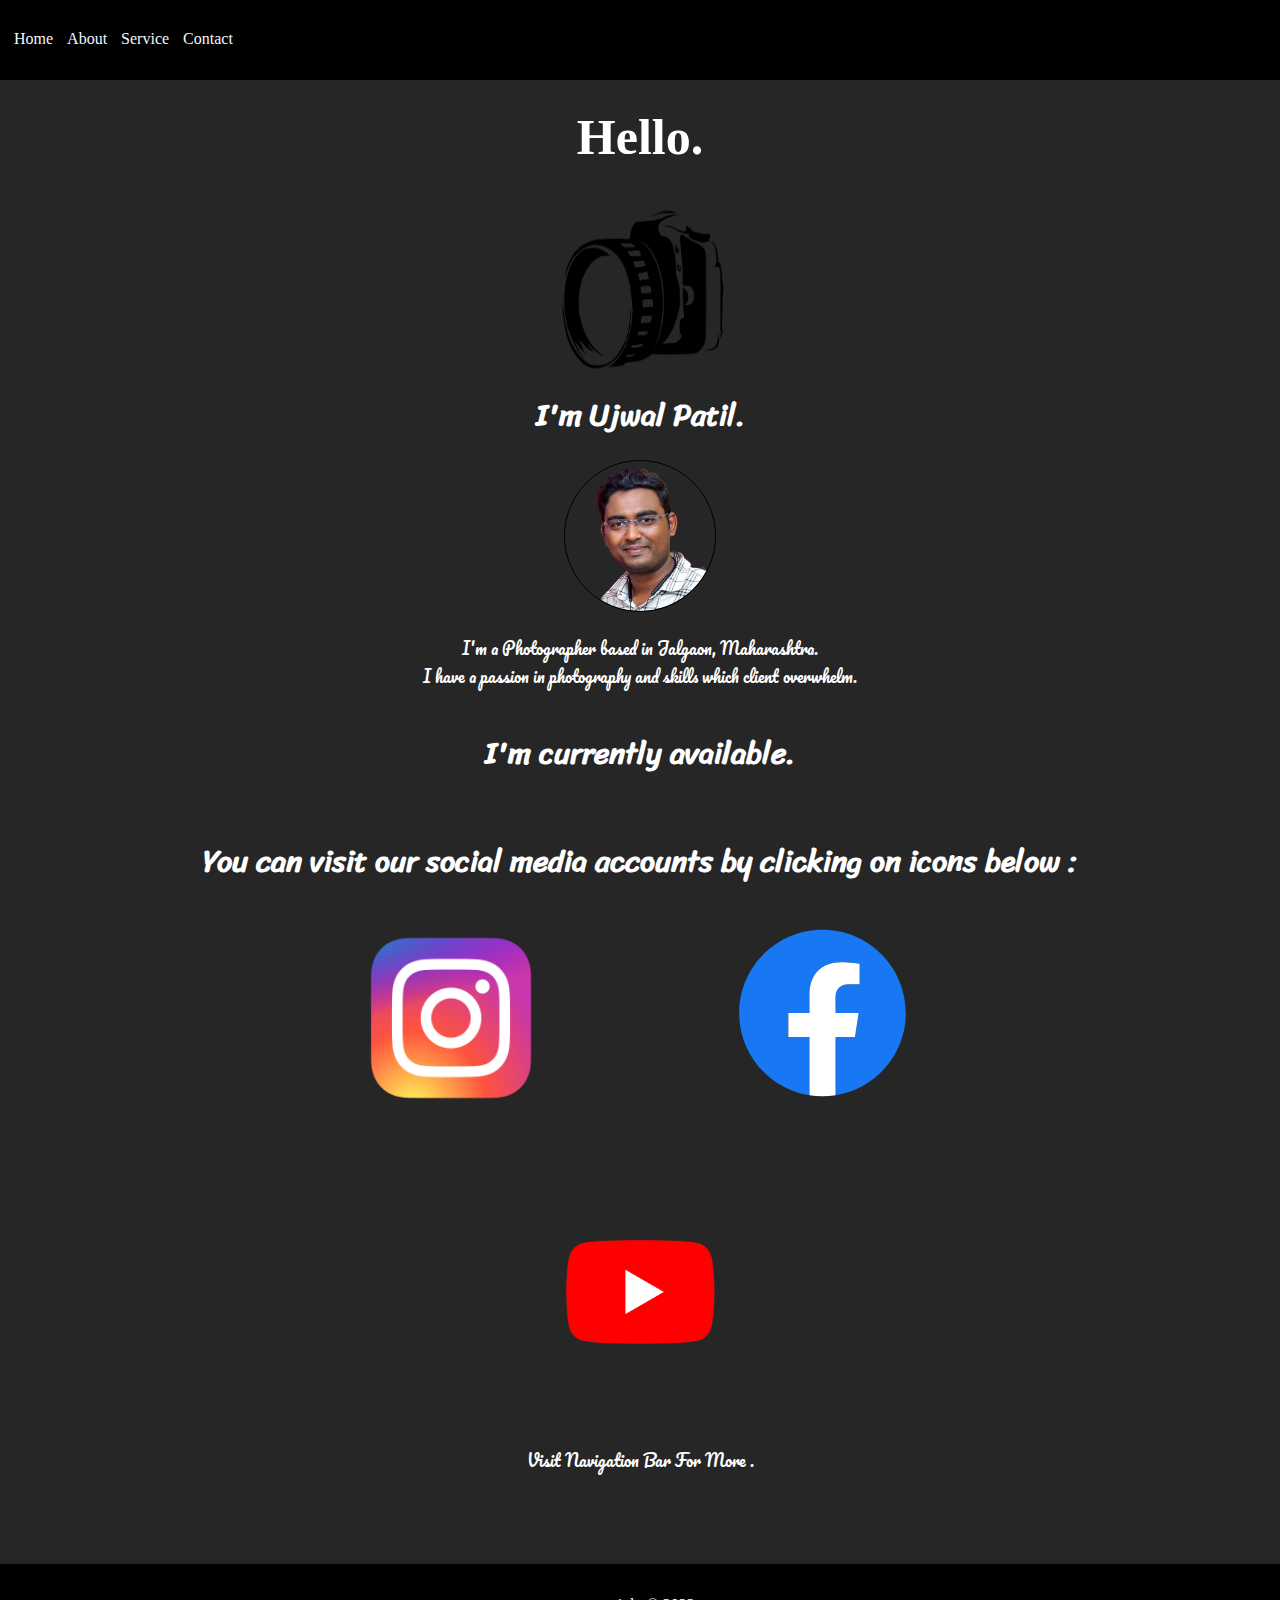
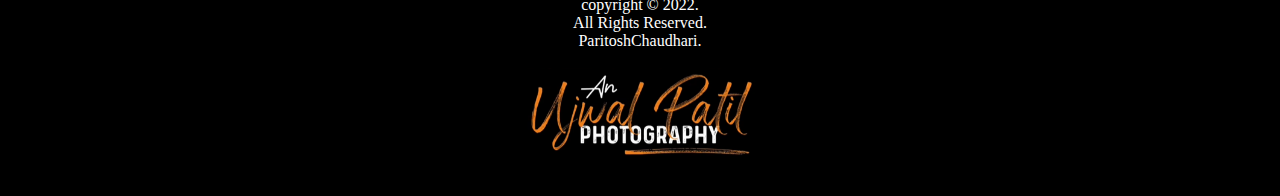
<file: index.html>
<!DOCTYPE html>
<html lang="en">
<head>
    <meta charset="UTF-8">
    <meta http-equiv="X-UA-Compatible" content="IE=edge">
    <meta name="viewport" content="width=device-width, initial-scale=1.0">
    <title>An Ujwal Patil Photography</title>
    <link rel="shortcut icon" href="favicon.ico" type="image/x-icon">
    <link href="https://fonts.googleapis.com/css2?family=Pacifico&display=swap" rel="stylesheet">
    <link href="https://fonts.googleapis.com/css2?family=Sriracha&display=swap" rel="stylesheet">
    <link rel="stylesheet" href="styles.css">
</head>
<body>
   <header>
   <div class="div1">
    <nav class="navbar">
        <ul>
            <li><a href="index.html">Home</a></li>
            <li><a href="About.html">About</a></li>
            <li><a href="Service.html">Service</a></li>
            <li><a href="Contact.html">Contact</a></li>
           
           
           
            
            
            
        </ul>
    </nav>
</div> 
    </header> <br><br><br><br><br><br>
    <main>
        <div class="div3">
           <h1>Hello.</h1><br>
           <img src="Camera.png" alt="cameraImage" class="camera">
           <h2>I'm Ujwal Patil.</h2> <br>
           <img src="Uj.png" alt="UjwalImage" height="150px" width="auto" class="uj"><br><br>
           <p class="p1">I'm a Photographer based in Jalgaon, Maharashtra. <br>
            I have a passion in photography and skills which client overwhelm.
           </p> <br><br>
          
           <h2>I'm currently available.</h2> <br><br><br>
       
    </div>
    </main>
    <h2>You can visit our social media accounts by clicking on icons below : </h2>
   
          <a href="https://instagram.com/an_ujwal_patil_photography?igshid=YmMyMTA2M2Y="> <img src="Instagram.png" alt="instaImage" height="200px" width="auto" class="insta"></a> 
          <a href="https://www.facebook.com/ujwallpatil"><img src="Facebook.svg" alt="Facebookimage" height="250px" width="auto"></a> <br>
          <a href="www.youtube.com/channel/UCYHIiq4u5mUAmujwa0dXRHg"> <img src="Youtube.png"              alt="youtubeImage" height="300px" width="auto"></a>
          <p class="p2"> Visit  Navigation  Bar  For  More . </p> <br><br><br><br><br>

    <footer class="foot">
        
            copyright © 2022. <br>
            All Rights Reserved. <br>
            ParitoshChaudhari. <br><br>

            <img src="ujp.png" alt="ujp" class="ujp">
    </footer>
          
           



           
</body>
</html>
</file>
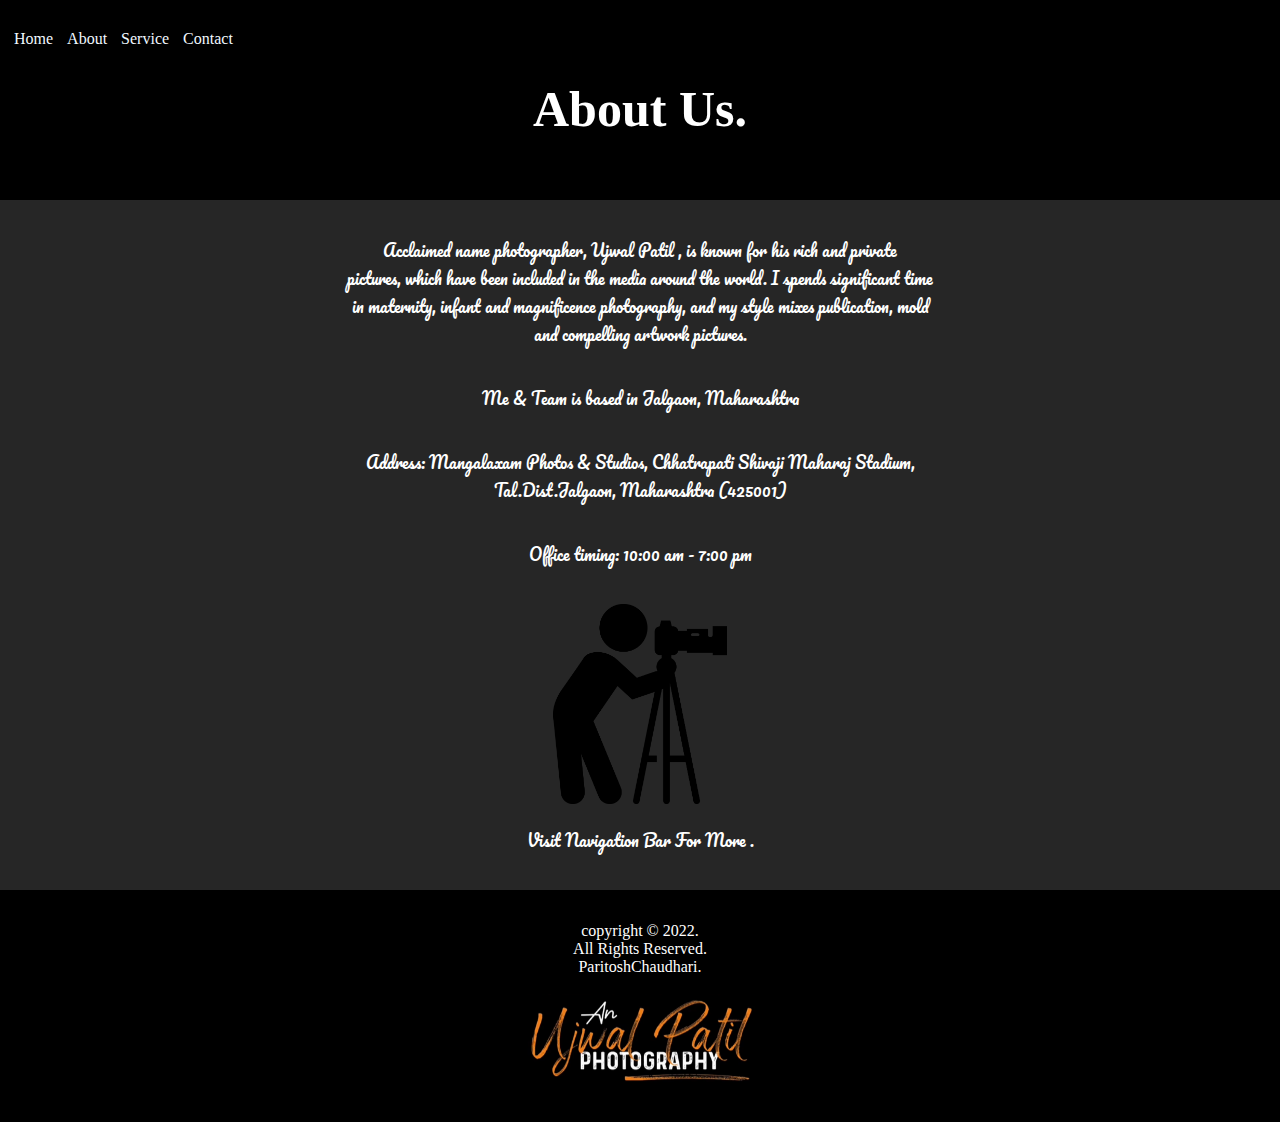
<file: About.html>
<!DOCTYPE html>
<html lang="en">
<head>
    <meta charset="UTF-8">
    <meta http-equiv="X-UA-Compatible" content="IE=edge">
    <meta name="viewport" content="width=device-width, initial-scale=1.0">
    <title>An Ujwal Patil Photography</title>
    <link rel="shortcut icon" href="favicon.ico" type="image/x-icon">
    <link href="https://fonts.googleapis.com/css2?family=Pacifico&display=swap" rel="stylesheet">
    <link href="https://fonts.googleapis.com/css2?family=Sriracha&display=swap" rel="stylesheet">
    <link rel="stylesheet" href="styles.css">
</head>
<body>
    <div class="div1">
        <nav class="navbar">
            <ul>
                <li><a href="index.html">Home</a></li>
                <li><a href="About.html">About</a></li>
                <li><a href="Service.html">Service</a></li>
                <li><a href="Contact.html">Contact</a></li>
               
               
               
                
                
                
            </ul>
        </nav>
    </div> 
 <div class="about">

        <h1>About Us.</h1>
 </div><br><br>
 <p class="p-about">
    

    Acclaimed name photographer, Ujwal Patil , is known for his rich and private <br>
    pictures, which have been included in the media around the world. I spends significant time <br> in maternity, infant and magnificence photography, and my style mixes publication, mold <br> and compelling artwork pictures.
</p> <br><br>
<p class="p-about"> Me & Team is based in Jalgaon, Maharashtra</p><br><br>
<p class="p-about">Address: Mangalaxam Photos & Studios, Chhatrapati Shivaji Maharaj Stadium, <br>Tal.Dist.Jalgaon, Maharashtra (425001)</p>

<br><br>
<p class="p-about"> Office timing: 10:00 am - 7:00 pm</p> <br><br>

<img src="Photoshoot.png" alt="image" class="ps">

<br><br>

<p class="p-about"> Visit  Navigation  Bar  For  More . </p>

<br><br>















<footer class="foot">
        
    copyright © 2022. <br>
    All Rights Reserved. <br>
    ParitoshChaudhari. <br><br>

    <img src="ujp.png" alt="ujp" class="ujp">


</footer>

    
</body>
</html>
</file>
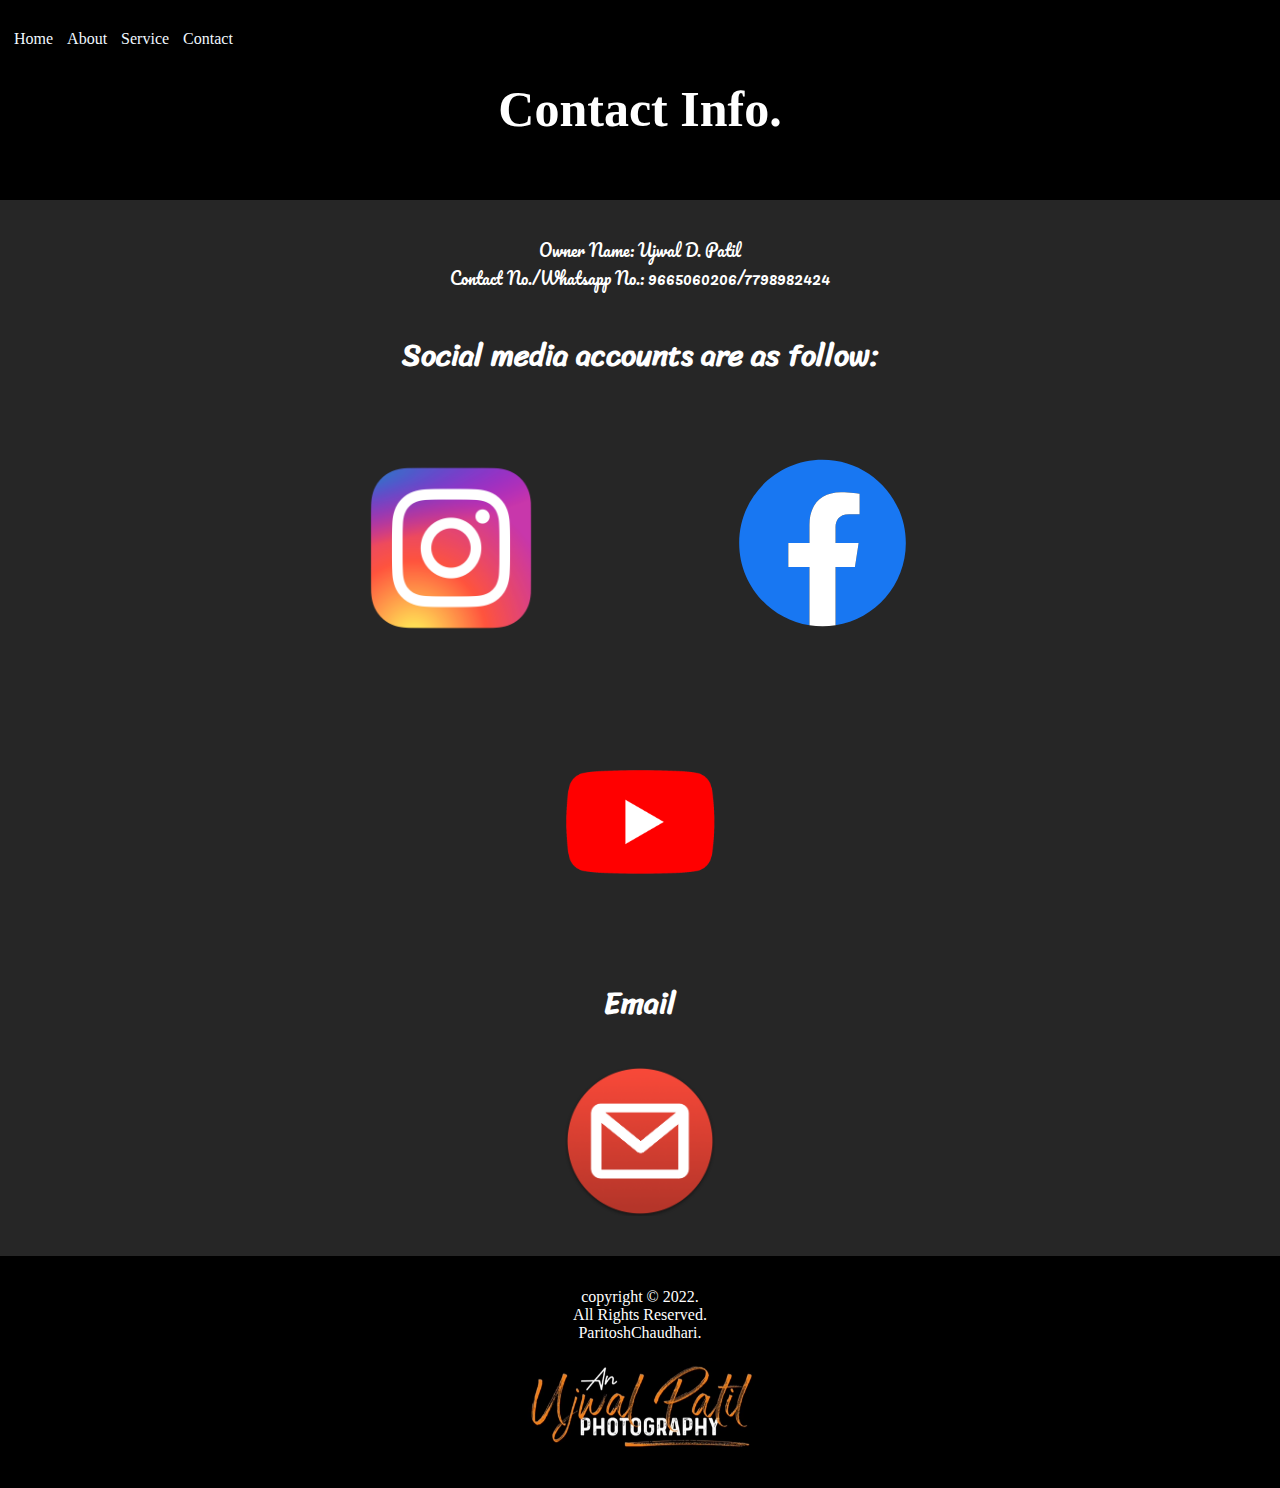
<file: Contact.html>
<!DOCTYPE html>
<html lang="en">
<head>
    <meta charset="UTF-8">
    <meta http-equiv="X-UA-Compatible" content="IE=edge">
    <meta name="viewport" content="width=device-width, initial-scale=1.0">
    <title>An Ujwal Patil Photography</title>
    <link rel="shortcut icon" href="favicon.ico" type="image/x-icon">
    <link href="https://fonts.googleapis.com/css2?family=Pacifico&display=swap" rel="stylesheet">
    <link href="https://fonts.googleapis.com/css2?family=Sriracha&display=swap" rel="stylesheet">
    <link rel="stylesheet" href="styles.css">
</head>
<body>
    <Header><div class="div1">
        <nav class="navbar">
            <ul>
                <li><a href="index.html">Home</a></li>
                <li><a href="About.html">About</a></li>
                <li><a href="Service.html">Service</a></li>
                <li><a href="Contact.html">Contact</a></li>
               
               
               
                
                
                
            </ul>
        </nav>
    </div> 
</Header>
<div class="CI"><h1>
    Contact Info.
</h1></div>
<br><br>
<p class="p-about">
    Owner Name: Ujwal D. Patil <br>
    Contact No./Whatsapp No.: 9665060206/7798982424
</p><br><br>

<h2>Social media accounts are as follow:</h2> <br><br>
<a href="https://instagram.com/an_ujwal_patil_photography?igshid=YmMyMTA2M2Y="> <img src="Instagram.png" alt="instaImage" height="200px" width="auto" class="insta"></a> 
<a href="https://www.facebook.com/ujwallpatil"><img src="Facebook.svg" alt="Facebookimage" height="250px" width="auto"></a> <br>
<a href="www.youtube.com/channel/UCYHIiq4u5mUAmujwa0dXRHg"> <img src="Youtube.png"              alt="youtubeImage" height="300px" width="auto"></a>


<h2>Email</h2><br><br>
<a href="mailto:patilujwald@gmail.com"><img src="Gmail.png" alt="gmailImage" class="mail"></a>
 <br><br><br>






    <footer class="foot">
        
        copyright © 2022. <br>
        All Rights Reserved. <br>
        ParitoshChaudhari. <br><br>
    
        <img src="ujp.png" alt="ujp" class="ujp">
    
    
    </footer>
</body>

</html>
</file>
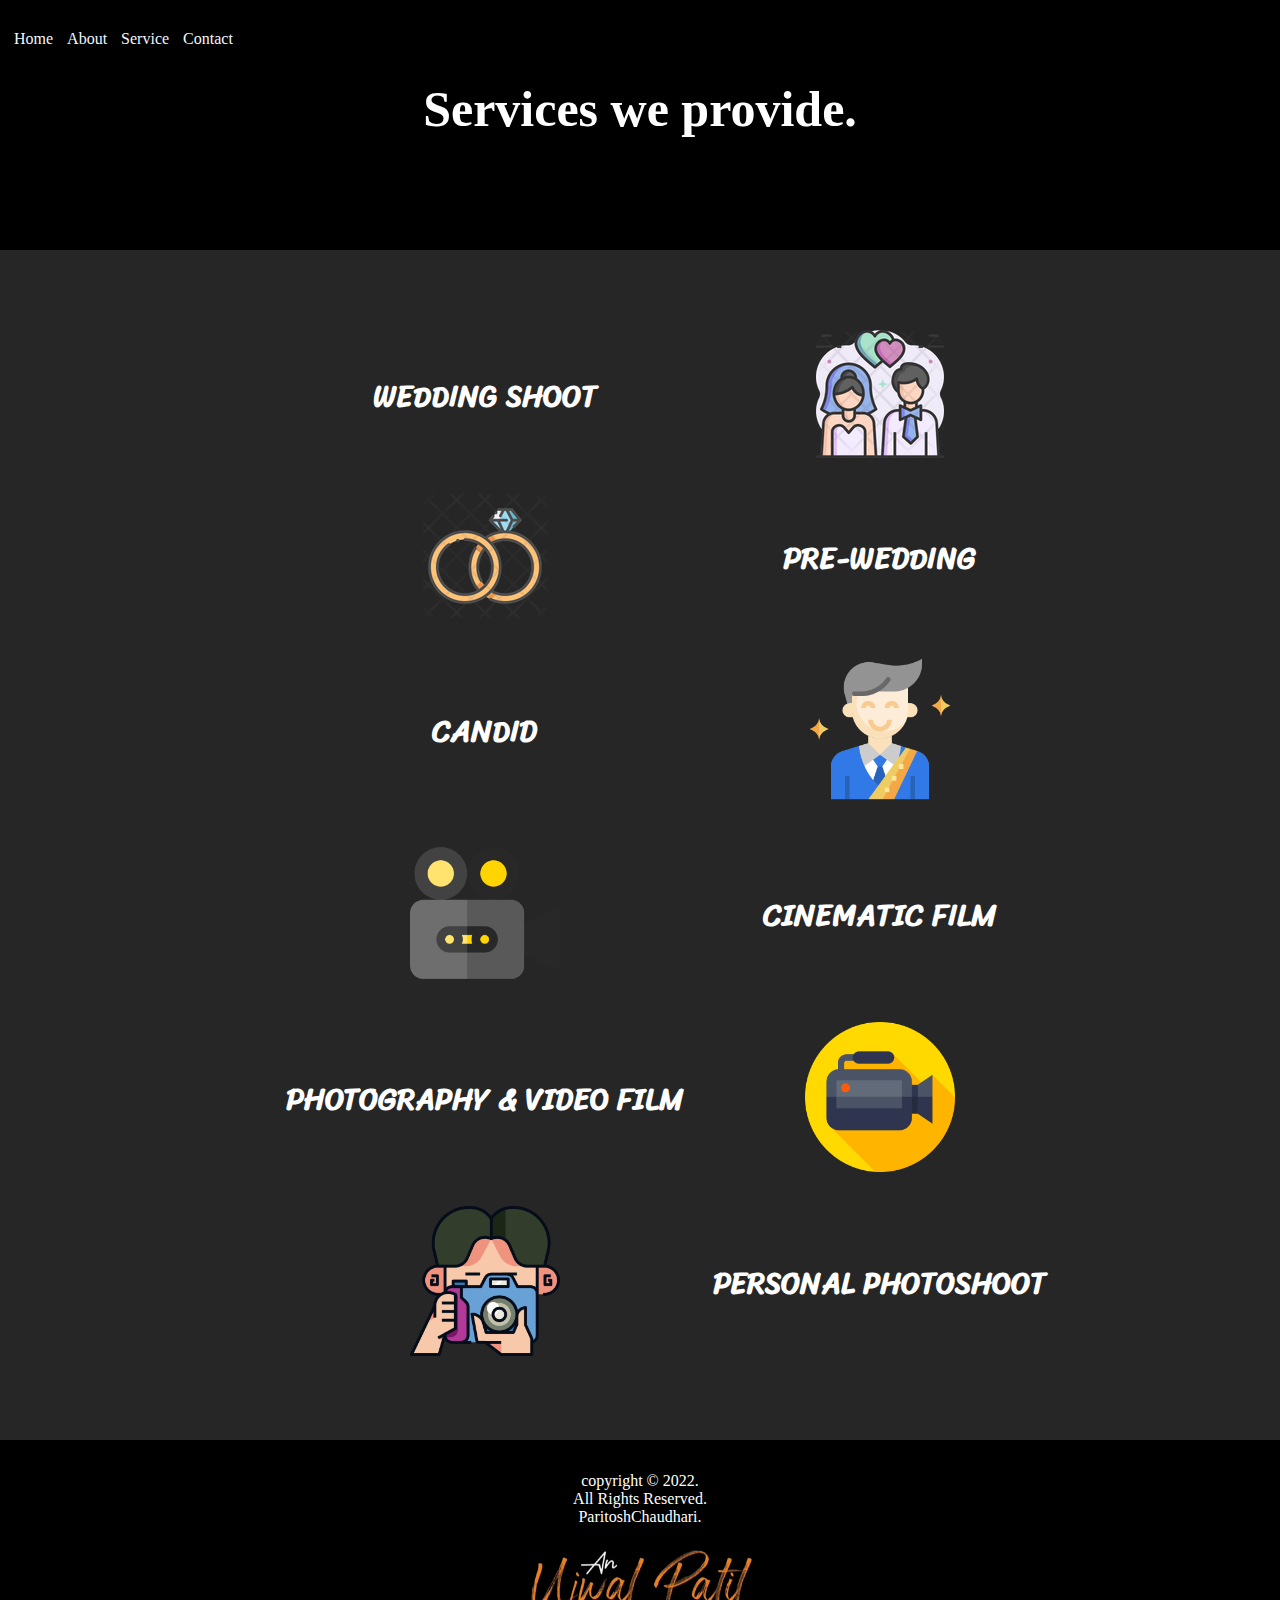
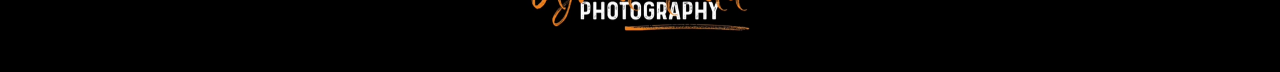
<file: Service.html>
<!DOCTYPE html>
<html lang="en">
<head>
    <meta charset="UTF-8">
    <meta http-equiv="X-UA-Compatible" content="IE=edge">
    <meta name="viewport" content="width=device-width, initial-scale=1.0">
    <title>An Ujwal Patil Photography</title>
    <link rel="shortcut icon" href="favicon.ico" type="image/x-icon">
    <link href="https://fonts.googleapis.com/css2?family=Pacifico&display=swap" rel="stylesheet">
    <link href="https://fonts.googleapis.com/css2?family=Sriracha&display=swap" rel="stylesheet">
    <link rel="stylesheet" href="styles.css">
   
</head>
<body>
    <div class="div1">
        <nav class="navbar">
            <ul>
                <li><a href="index.html">Home</a></li>
                <li><a href="About.html">About</a></li>
                <li><a href="Service.html">Service</a></li>
                <li><a href="Contact.html">Contact</a></li>
               
               
               
                
                
                
            </ul>
        </nav>
    </div> 

   <div class="service">

<h1> Services we provide.</h1>
</div>
<div class="table">
<table class="tab" cellspacing=30px>

    <tr>
        <td><h2>WEDDING SHOOT</h2></td>
        <td><img src="Wedding.png" alt="weddingImage" srcset=""></td>
    </tr>
    <tr>
        <td><img src="PW.png" alt="PW" srcset=""></td>
        <td><h2>PRE-WEDDING</h2></td>
    </tr>
    <tr>
        <td><h2>CANDID</h2></td>
        <td><img src="Candid.png" alt="candidimage" class="candid"></td>
    </tr>
    <tr>
        <td><img src="CF.png" alt="CFimage" class="cf"></td>
        <td><h2>CINEMATIC FILM</h2></td>
    </tr>
    <tr>
        <td><h2>PHOTOGRAPHY & VIDEO FILM</h2></td>
        <td><img src="P&VF.png" alt="P&VFimage" class="PVF"></td>
    </tr>
    <tr>
        <td><img src="PPS.png" alt="PPS" class="PPS"></td>
        <td><h2>PERSONAL PHOTOSHOOT</h2></td>
    </tr>


</table>
</div>





   <footer class="foot">
        
    copyright © 2022. <br>
    All Rights Reserved. <br>
    ParitoshChaudhari. <br><br>

    <img src="ujp.png" alt="ujp" class="ujp">


</footer>
    
</body>
</html>
</file>
<file: styles.css>
body{
    text-align: center;
    background-color: #262626;
}
*{
    padding: 0;
    margin: 0;
}
.navbar{
    width: 100%;
    height: 80px;
    background-color: black;
    float: left;  
}
.navbar ul{
    overflow: auto;
}
.navbar ul li{
    float: left;
    list-style: none; 

}

.navbar ul li a{
    color: aliceblue;
    padding-left: 14px;
    padding-top: 25px;
    text-decoration: none;
}
.uppg{
    color: aliceblue;
    font-family: 'Gill Sans', 'Gill Sans MT', Calibri, 'Trebuchet MS', sans-serif;
}
.div2{
    padding-top: 75px;
}
.ujwal{
    padding-bottom: 25px;
    height: 35px;
    width: 35px;
}
li{
    padding-top: 30px;
}
footer{
    color: white;
}
.camera{
    height:200px ;
    width: 200px ;
}
h1{
    color: white;
    font-family: 'Aboreto', cursive;
   font-size: 50px;
}
h2{
    color: white;
    font-family: 'Sriracha', cursive;
    font-size: 30px;
}
.p1{
    color: white;
    font-family: 'Pacifico', cursive;
}
.p2{
    color: white;
    font-family: 'Pacifico', cursive;
}
div3{
    padding-top: 100px;
}
.uj{
    border: solid 1px;
    border-radius: 100%;
}
.foot{
    text-align: center;
    padding-top: 32px;
    background-color: black;
    height: 200px;
}
.about{
    height: 200px;
    width: auto;
    background-color: black;
}
.p-about{
    color: white;
    font-family: 'Pacifico', cursive;
}
.ps{
    height: 200px;
    width: auto;
}
.ujp{
    height: 100px;
    width: auto;
}
.insta{
    height: 240px ;
    width: auto;
}
.service{
    height: 250px;
    width: auto;
    background-color: black;
}
.tab{
    color: white;
    text-align: center;
    padding-left: 20%;
}
.candid{
    height: 150px;
    width: auto;
}
.cf{
    height: 150px;
    width: auto;
}
.PVF{
    height: 150px;
    width: auto;

}
.PPS{
    height: 150px;
    width: auto;

}
.table{
    text-align: center;
    padding-top: 50px;
    padding-bottom: 50px;
    
}
.mail{
    height: 150px ;
    width: auto;
}
.CI{
height: 200px;
width: auto;
background-color: black;
}
</file>
